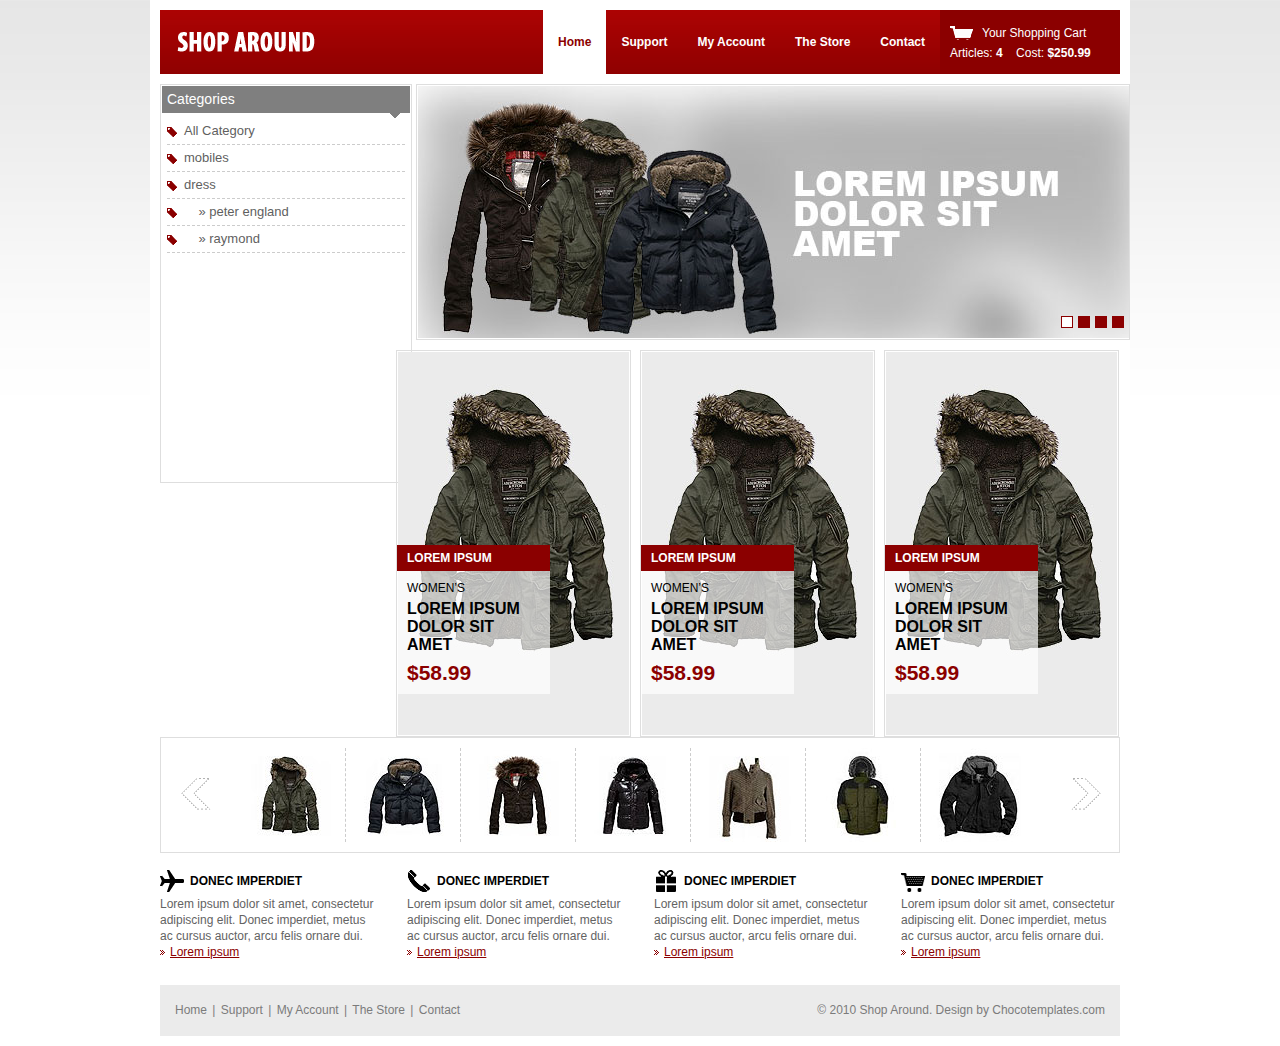
<file: plaincart/index.html>
<!DOCTYPE html PUBLIC "-//W3C//DTD XHTML 1.0 Transitional//EN" "http://www.w3.org/TR/xhtml1/DTD/xhtml1-transitional.dtd">
<html xmlns="http://www.w3.org/1999/xhtml">
<head>
	<meta http-equiv="Content-type" content="text/html; charset=utf-8" />
	<title>Free CSS template by ChocoTemplates.com</title>
	<link rel="stylesheet" href="css/style.css" type="text/css" media="all" />
	<!--[if lte IE 6]><link rel="stylesheet" href="css/ie6.css" type="text/css" media="all" /><![endif]-->
	
	<meta name="keywwords" content="Shop Around - Great free html template for on-line shop. Use it as a start point for your on line business. The template can be easily implemented in many open source E-commerce platforms" />
	<meta name="description" content="Shop Around - Great free html template for on-line shop. Use it as a start point for your on line business. The template can be easily implemented in many open source E-commerce platforms" />
	
	<!-- JS -->
	<script src="js/jquery-1.4.1.min.js" type="text/javascript"></script>	
	<script src="js/jquery.jcarousel.pack.js" type="text/javascript"></script>	
	<script src="js/jquery-func.js" type="text/javascript"></script>	
	<!-- End JS -->
	
</head>
<body>
	
<!-- Shell -->	
<div class="shell">
	
	<!-- Header -->	
	<div id="header">
		<h1 id="logo"><a href="#">shoparound</a></h1>	
		
		<!-- Cart -->
		<div id="cart">
			<a href="#" class="cart-link">Your Shopping Cart</a>
			<div class="cl">&nbsp;</div>
			<span>Articles: <strong>4</strong></span>
			&nbsp;&nbsp;
			<span>Cost: <strong>$250.99</strong></span>
		</div>
		<!-- End Cart -->
		
		<!-- Navigation -->
		<div id="navigation">
			<ul>
			    <li><a href="#" class="active">Home</a></li>
			    <li><a href="#">Support</a></li>
			    <li><a href="#">My Account</a></li>
			    <li><a href="#">The Store</a></li>
			    <li><a href="#">Contact</a></li>
			</ul>
		</div>
		<!-- End Navigation -->
	</div>
	<!-- End Header -->
	
	<!-- Main -->
	<div id="main">
		<div class="cl">&nbsp;</div>
		
		<!-- Content -->
		<div id="content">
			
			<!-- Content Slider -->
			<div id="slider" class="box">
				<div id="slider-holder">
					<ul>
					    <li><a href="#"><img src="css/images/slide1.jpg" alt="" /></a></li>
					    <li><a href="#"><img src="css/images/slide1.jpg" alt="" /></a></li>
					    <li><a href="#"><img src="css/images/slide1.jpg" alt="" /></a></li>
					    <li><a href="#"><img src="css/images/slide1.jpg" alt="" /></a></li>
					</ul>
				</div>
				<div id="slider-nav">
					<a href="#" class="active">1</a>
					<a href="#">2</a>
					<a href="#">3</a>
					<a href="#">4</a>
				</div>
			</div>
			<!-- End Content Slider -->
			
			<!-- Products -->
			<div class="products">
				<div class="cl">&nbsp;</div>
				<ul>
				    <li>
				    	<a href="#"><img src="css/images/big1.jpg" alt="" /></a>
				    	<div class="product-info">
				    		<h3>LOREM IPSUM</h3>
				    		<div class="product-desc">
								<h4>WOMEN’S</h4>
				    			<p>Lorem ipsum dolor sit<br />amet</p>
				    			<strong class="price">$58.99</strong>
				    		</div>
				    	</div>
			    	</li>
			    	<li>
				    	<a href="#"><img src="css/images/big1.jpg" alt="" /></a>
				    	<div class="product-info">
				    		<h3>LOREM IPSUM</h3>
				    		<div class="product-desc">
								<h4>WOMEN’S</h4>
				    			<p>Lorem ipsum dolor sit<br />amet</p>
				    			<strong class="price">$58.99</strong>
				    		</div>
				    	</div>
			    	</li>
			    	<li class="last">
				    	<a href="#"><img src="css/images/big1.jpg" alt="" /></a>
				    	<div class="product-info">
				    		<h3>LOREM IPSUM</h3>
				    		<div class="product-desc">
								<h4>WOMEN’S</h4>
				    			<p>Lorem ipsum dolor sit<br />amet</p>
				    			<strong class="price">$58.99</strong>
				    		</div>
				    	</div>
			    	</li>
				</ul>
				<div class="cl">&nbsp;</div>
			</div>
			<!-- End Products -->
			
		</div>
		<!-- End Content -->
		
		<!-- Sidebar -->
		<div id="sidebar">
			
			<!-- Search -->
<!--			<div class="box search">
				<h2>Search by <span></span></h2>
				<div class="box-content">
					<form action="" method="post">
						
						<label>Keyword</label>
						<input type="text" class="field" />
						
						<label>Category</label>
						<select class="field">
							<option value="">-- Select Category --</option>
						</select>
						
						<div class="inline-field">
							<label>Price</label>
							<select class="field small-field">
								<option value="">$10</option>
							</select>
							<label>to:</label>
							<select class="field small-field">
								<option value="">$50</option>
							</select>
						</div>
						
						<input type="submit" class="search-submit" value="Search" />
						
						<p>
							<a href="#" class="bul">Advanced search</a><br />
							<a href="#" class="bul">Contact Customer Support</a>
						</p>
	
					</form>
				</div>
			</div>
			 End Search -->
			
			<!-- Categories -->
			<div class="box categories">
				<h2>Categories <span></span></h2>
				<div class="box-content">
				<td width="150" height="400" id="leftnav"> 
<ul>
<li><a href="/plaincart/index.php">All Category</a></li>
<li><a href="/plaincart/index.php?c=12">mobiles</a></li>
<li><a href="/plaincart/index.php?c=13">dress</a></li>
<li id="current"><a href="/plaincart/index.php?c=16">&nbsp; &nbsp; »&nbsp;peter england</a></li>
<li><a href="/plaincart/index.php?c=17">&nbsp; &nbsp; »&nbsp;raymond</a></li>
</ul>
  </td>
				</div>
			</div>
			<!-- End Categories -->
			
		</div>
		<!-- End Sidebar -->
		
		<div class="cl">&nbsp;</div>
	</div>
	<!-- End Main -->
	
	<!-- Side Full -->
	<div class="side-full">
		
		<!-- More Products -->
		<div class="more-products">
			<div class="more-products-holder">
				<ul>
				    <li><a href="#"><img src="css/images/small1.jpg" alt="" /></a></li>
				    <li><a href="#"><img src="css/images/small2.jpg" alt="" /></a></li>
				    <li><a href="#"><img src="css/images/small3.jpg" alt="" /></a></li>
				    <li><a href="#"><img src="css/images/small4.jpg" alt="" /></a></li>
				    <li><a href="#"><img src="css/images/small5.jpg" alt="" /></a></li>
				    <li><a href="#"><img src="css/images/small6.jpg" alt="" /></a></li>
				    <li><a href="#"><img src="css/images/small7.jpg" alt="" /></a></li>
				    <li><a href="#"><img src="css/images/small1.jpg" alt="" /></a></li>
				    <li><a href="#"><img src="css/images/small2.jpg" alt="" /></a></li>
				    <li><a href="#"><img src="css/images/small3.jpg" alt="" /></a></li>
				    <li><a href="#"><img src="css/images/small4.jpg" alt="" /></a></li>
				    <li><a href="#"><img src="css/images/small5.jpg" alt="" /></a></li>
				    <li><a href="#"><img src="css/images/small6.jpg" alt="" /></a></li>
				    <li><a href="#"><img src="css/images/small7.jpg" alt="" /></a></li>
				    <li><a href="#"><img src="css/images/small1.jpg" alt="" /></a></li>
				    <li><a href="#"><img src="css/images/small2.jpg" alt="" /></a></li>
				    <li><a href="#"><img src="css/images/small3.jpg" alt="" /></a></li>
				    <li><a href="#"><img src="css/images/small4.jpg" alt="" /></a></li>
				    <li><a href="#"><img src="css/images/small5.jpg" alt="" /></a></li>
				    <li><a href="#"><img src="css/images/small6.jpg" alt="" /></a></li>
				    <li class="last"><a href="#"><img src="css/images/small7.jpg" alt="" /></a></li>
				</ul>
			</div>
			<div class="more-nav">
				<a href="#" class="prev">previous</a>
				<a href="#" class="next">next</a>
			</div>
		</div>
		<!-- End More Products -->
		
		<!-- Text Cols -->
		<div class="cols">
			<div class="cl">&nbsp;</div>
			<div class="col">
				<h3 class="ico ico1">Donec imperdiet</h3>
				<p>Lorem ipsum dolor sit amet, consectetur adipiscing elit. Donec imperdiet, metus ac cursus auctor, arcu felis ornare dui.</p>
				<p class="more"><a href="#" class="bul">Lorem ipsum</a></p>
			</div>
			<div class="col">
				<h3 class="ico ico2">Donec imperdiet</h3>
				<p>Lorem ipsum dolor sit amet, consectetur adipiscing elit. Donec imperdiet, metus ac cursus auctor, arcu felis ornare dui.</p>
				<p class="more"><a href="#" class="bul">Lorem ipsum</a></p>
			</div>
			<div class="col">
				<h3 class="ico ico3">Donec imperdiet</h3>
				<p>Lorem ipsum dolor sit amet, consectetur adipiscing elit. Donec imperdiet, metus ac cursus auctor, arcu felis ornare dui.</p>
				<p class="more"><a href="#" class="bul">Lorem ipsum</a></p>
			</div>
			<div class="col col-last">
				<h3 class="ico ico4">Donec imperdiet</h3>
				<p>Lorem ipsum dolor sit amet, consectetur adipiscing elit. Donec imperdiet, metus ac cursus auctor, arcu felis ornare dui.</p>
				<p class="more"><a href="#" class="bul">Lorem ipsum</a></p>
			</div>
			<div class="cl">&nbsp;</div>
		</div>
		<!-- End Text Cols -->
		
	</div>
	<!-- End Side Full -->
	
	<!-- Footer -->
	<div id="footer">
		<p class="left">
			<a href="#">Home</a>
			<span>|</span>
			<a href="#">Support</a>
			<span>|</span>
			<a href="#">My Account</a>
			<span>|</span>
			<a href="#">The Store</a>
			<span>|</span>
			<a href="#">Contact</a>
		</p>
		<p class="right">
			&copy; 2010 Shop Around.
			Design by <a href="http://chocotemplates.com" target="_blank" title="The Sweetest CSS Templates WorldWide">Chocotemplates.com</a>
		</p>
	</div>
	<!-- End Footer -->
	
</div>	
<!-- End Shell -->
	
	
</body>
</html>
</file>
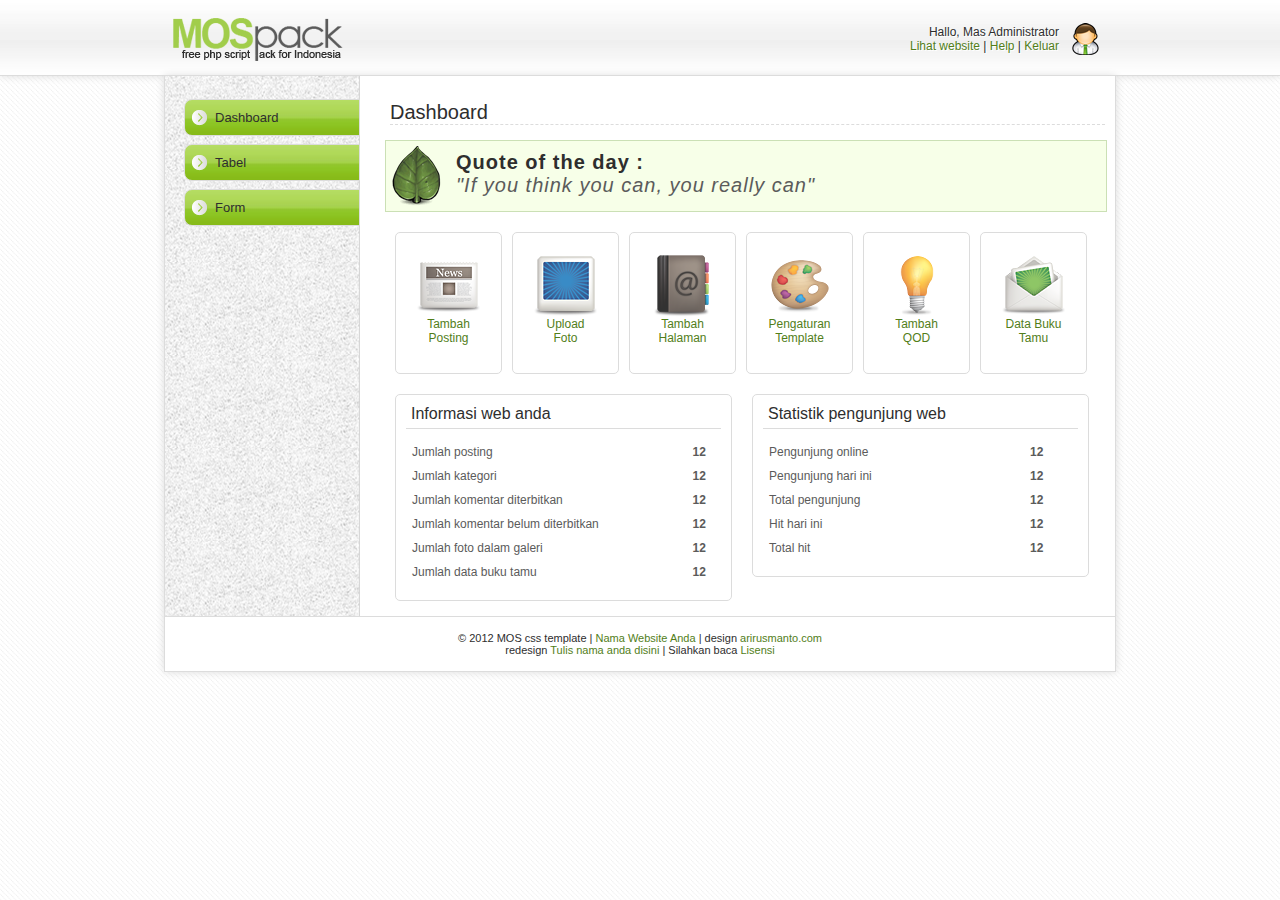
<file: plaincart/admin/mos_admin_template/index.html>
<html>
<head>
<title>Admin MOS Template</title>
<meta http-equiv="Content-Type" content="text/html; charset=utf-8" />
<meta http-equiv="Copyright" content="arirusmanto.com">
<meta name="description" content="Admin MOS Template">
<meta name="keywords" content="Admin Page">
<meta name="author" content="Ari Rusmanto">
<meta name="language" content="Bahasa Indonesia">

<link rel="shortcut icon" href="stylesheet/img/devil-icon.png"> <!--Pemanggilan gambar favicon-->
<link rel="stylesheet" type="text/css" href="mos-css/mos-style.css"> <!--pemanggilan file css-->
</head>

<body>
<div id="header">
	<div class="inHeader">
		<div class="mosAdmin">
		Hallo, Mas Administrator<br>
		<a href="">Lihat website</a> | <a href="">Help</a> | <a href="login.html">Keluar</a>
		</div>
	<div class="clear"></div>
	</div>
</div>

<div id="wrapper">
	<div id="leftBar">
	<ul>
		<li><a href="index.html">Dashboard</a></li>
		<li><a href="tabel.html">Tabel</a></li>
		<li><a href="form.html">Form</a></li>
	</ul>
	</div>
	<div id="rightContent">
	<h3>Dashboard</h3>
	<div class="quoteOfDay">
	<b>Quote of the day :</b><br>
	<i style="color: #5b5b5b;">"If you think you can, you really can"</i>
	</div>
		<div class="shortcutHome">
		<a href=""><img src="mos-css/img/posting.png"><br>Tambah Posting</a>
		</div>
		<div class="shortcutHome">
		<a href=""><img src="mos-css/img/photo.png"><br>Upload Foto</a>
		</div>
		<div class="shortcutHome">
		<a href=""><img src="mos-css/img/halaman.png"><br>Tambah Halaman</a>
		</div>
		<div class="shortcutHome">
		<a href=""><img src="mos-css/img/template.png"><br>Pengaturan Template</a>
		</div>
		<div class="shortcutHome">
		<a href=""><img src="mos-css/img/quote.png"><br>Tambah QOD</a>
		</div>
		<div class="shortcutHome">
		<a href=""><img src="mos-css/img/bukutamu.png"><br>Data Buku Tamu</a>
		</div>
		
		<div class="clear"></div>
		
		<div id="smallRight"><h3>Informasi web anda</h3>
		<table style="border: none;font-size: 12px;color: #5b5b5b;width: 100%;margin: 10px 0 10px 0;">
			<tr><td style="border: none;padding: 4px;">Jumlah posting</td><td style="border: none;padding: 4px;"><b>12</b></td></tr>
			<tr><td style="border: none;padding: 4px;">Jumlah kategori</td><td style="border: none;padding: 4px;"><b>12</b></td></tr>
			<tr><td style="border: none;padding: 4px;">Jumlah komentar diterbitkan</td><td style="border: none;padding: 4px;"><b>12</b></td></tr>
			<tr><td style="border: none;padding: 4px;">Jumlah komentar belum diterbitkan</td><td style="border: none;padding: 4px;"><b>12</b></td></tr>
			<tr><td style="border: none;padding: 4px;">Jumlah foto dalam galeri</td><td style="border: none;padding: 4px;"><b>12</b></td></tr>
			<tr><td style="border: none;padding: 4px;">Jumlah data buku tamu</td><td style="border: none;padding: 4px;"><b>12</b></td></tr>
		</table>
		</div>
		<div id="smallRight"><h3>Statistik pengunjung web</h3>
		
		<table style="border: none;font-size: 12px;color: #5b5b5b;width: 100%;margin: 10px 0 10px 0;">
			<tr><td style="border: none;padding: 4px;">Pengunjung online</td><td style="border: none;padding: 4px;"><b>12</b></td></tr>
			<tr><td style="border: none;padding: 4px;">Pengunjung hari ini</td><td style="border: none;padding: 4px;"><b>12</b></td></tr>
			<tr><td style="border: none;padding: 4px;">Total pengunjung</td><td style="border: none;padding: 4px;"><b>12</b></td></tr>
			<tr><td style="border: none;padding: 4px;">Hit hari ini</td><td style="border: none;padding: 4px;"><b>12</b></td></tr>
			<tr><td style="border: none;padding: 4px;">Total hit</td><td style="border: none;padding: 4px;"><b>12</b></td></tr>
		</table>
		</div>
	</div>
<div class="clear"></div>
<div id="footer">
	&copy; 2012 MOS css template | <a href="#">Nama Website Anda</a> | design <a href="http://arirusmanto.com" target="_blank">arirusmanto.com</a><br>
	redesign <a href="#">Tulis nama anda disini</a> | Silahkan baca <a href="lisensi.txt" target="_blank">Lisensi</a>
</div>
</div>
</body>
</html>
</file>
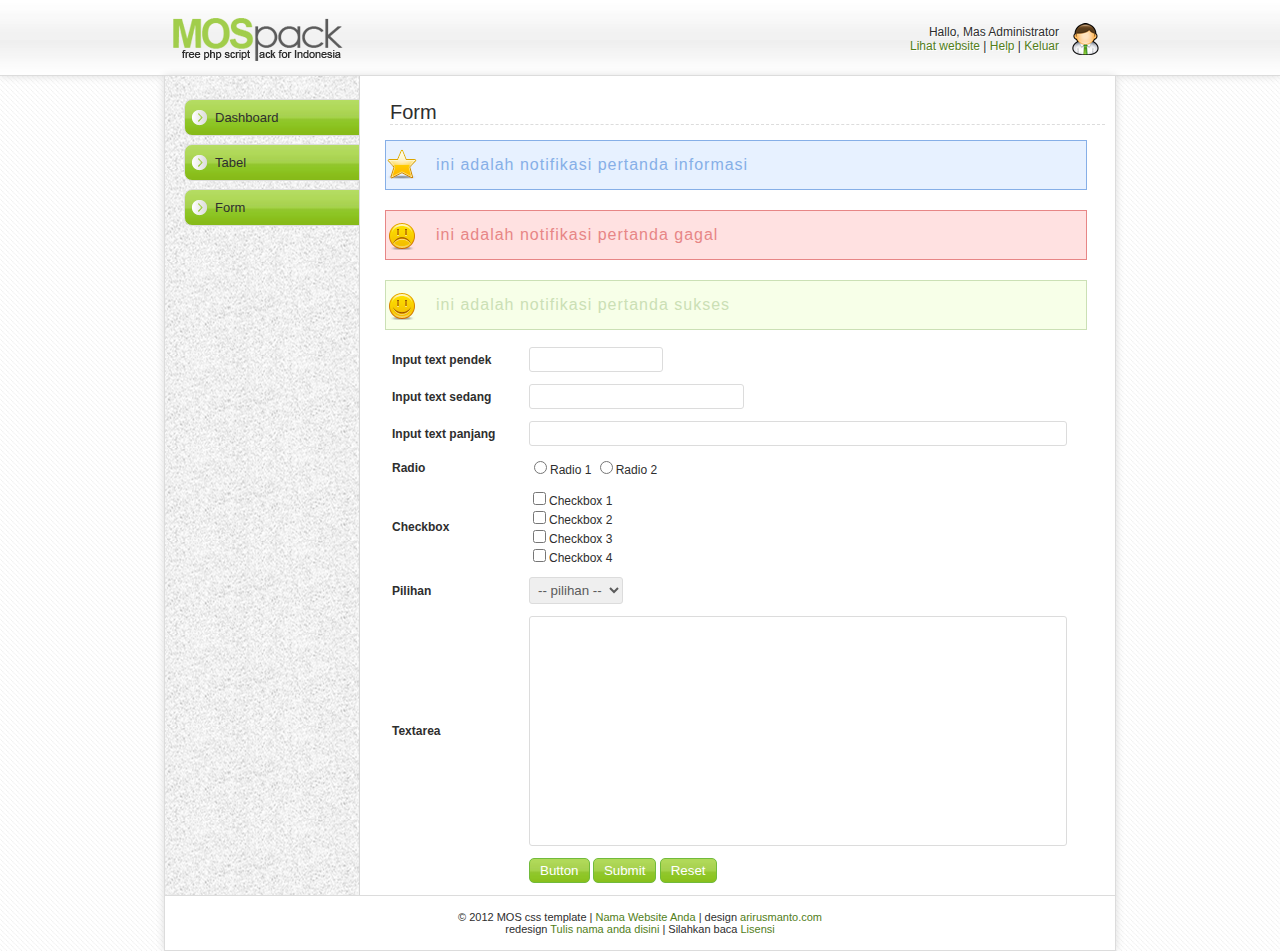
<file: plaincart/admin/mos_admin_template/form.html>
<html>
<head>
<title>Admin MOS Template</title>
<meta http-equiv="Content-Type" content="text/html; charset=utf-8" />
<meta http-equiv="Copyright" content="arirusmanto.com">
<meta name="description" content="Admin MOS Template">
<meta name="keywords" content="Admin Page">
<meta name="author" content="Ari Rusmanto">
<meta name="language" content="Bahasa Indonesia">

<link rel="shortcut icon" href="stylesheet/img/devil-icon.png"> <!--Pemanggilan gambar favicon-->
<link rel="stylesheet" type="text/css" href="mos-css/mos-style.css"> <!--pemanggilan file css-->
</head>

<body>
<div id="header">
	<div class="inHeader">
		<div class="mosAdmin">
		Hallo, Mas Administrator<br>
		<a href="">Lihat website</a> | <a href="">Help</a> | <a href="login.html">Keluar</a>
		</div>
	<div class="clear"></div>
	</div>
</div>

<div id="wrapper">
	<div id="leftBar">
	<ul>
		<li><a href="index.html">Dashboard</a></li>
		<li><a href="tabel.html">Tabel</a></li>
		<li><a href="form.html">Form</a></li>
	</ul>
	</div>
	<div id="rightContent">
	<h3>Form</h3>
	
		<div class="informasi">
		ini adalah notifikasi pertanda informasi
		</div>
		
		<div class="gagal">
		ini adalah notifikasi pertanda gagal
		</div>
		
		<div class="sukses">
		ini adalah notifikasi pertanda sukses
		</div>
	
		<table width="95%">
			<tr><td width="125px"><b>Input text pendek</b></td><td><input type="text" class="pendek"></td></tr>
			<tr><td><b>Input text sedang</b></td><td><input type="text" class="sedang"></td></tr>
			<tr><td><b>Input text panjang</b></td><td><input type="text" class="panjang"></td></tr>
			<tr><td><b>Radio</b></td><td>
				<input type="radio" name="radio" id="radio" value="radio 1">Radio 1
				<input type="radio" name="radio" id="radio" value="radio 2">Radio 2
			</td></tr>
			<tr><td><b>Checkbox</b></td><td>
				<input type="checkbox" name="checkbox" id="checkbox" value="checkbox 1">Checkbox 1<br>
				<input type="checkbox" name="checkbox" id="checkbox" value="checkbox 2">Checkbox 2<br>
				<input type="checkbox" name="checkbox" id="checkbox" value="checkbox 3">Checkbox 3<br>
				<input type="checkbox" name="checkbox" id="checkbox" value="checkbox 4">Checkbox 4<br>
			</td></tr>
			<tr><td><b>Pilihan</b></td><td>
				<select>
					<option selected>-- pilihan --</option>
					<option value="">Pilihan</option>
				</select>
			</td></tr>
			<tr><td><b>Textarea</b></td><td><textarea></textarea></td></tr>
			<tr><td></td><td>
			<input type="button" class="button" value="Button">
			<input type="submit" class="button" value="Submit">
			<input type="reset" class="button" value="Reset">
			</td></tr>
		</table>
	</div>
<div class="clear"></div>
<div id="footer">
	&copy; 2012 MOS css template | <a href="#">Nama Website Anda</a> | design <a href="http://arirusmanto.com" target="_blank">arirusmanto.com</a><br>
	redesign <a href="#">Tulis nama anda disini</a> | Silahkan baca <a href="lisensi.txt" target="_blank">Lisensi</a>
</div>
</div>
</body>
</html>
</file>
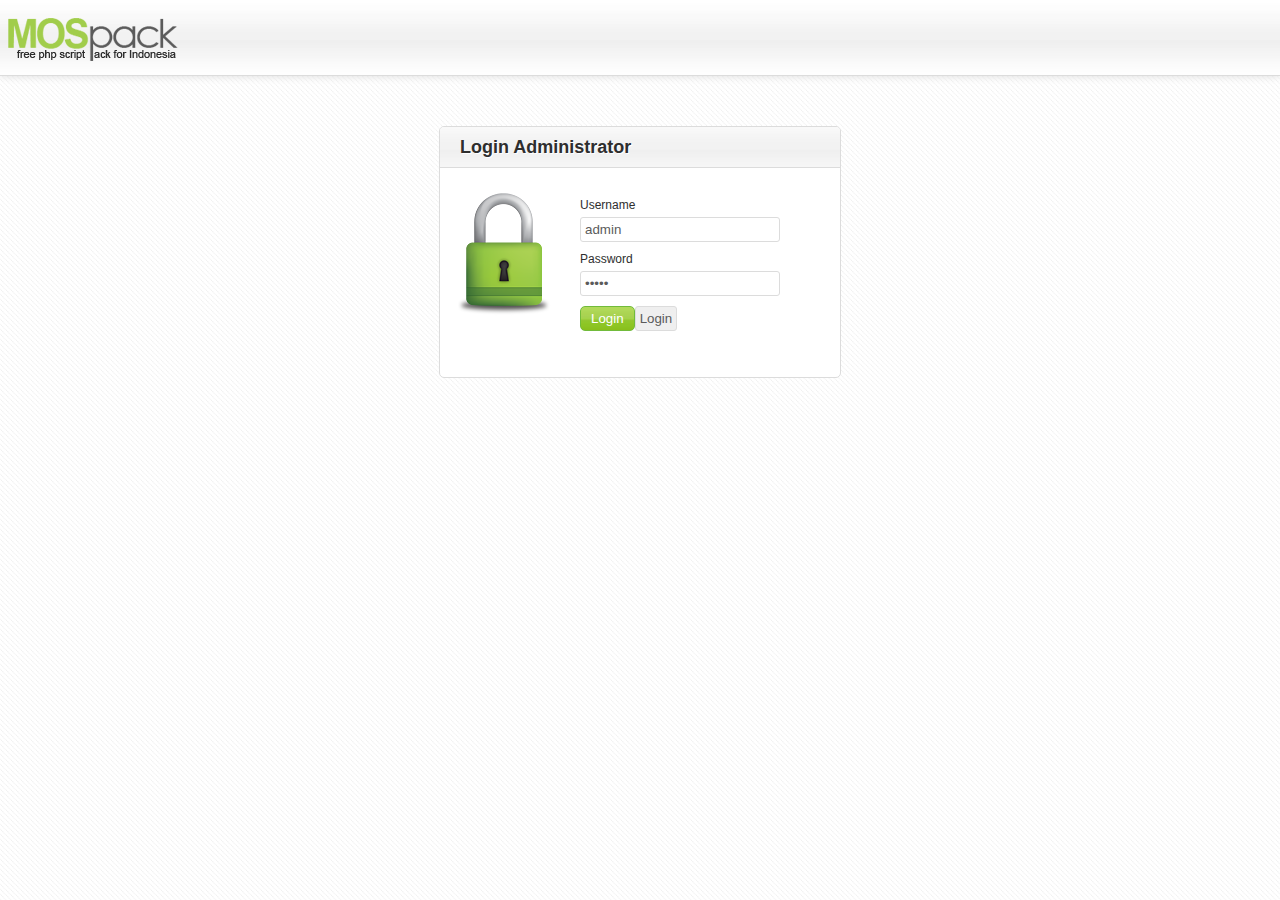
<file: plaincart/admin/mos_admin_template/login.html>
<?php
require_once '../library/config.php';
require_once './library/functions.php';

$errorMessage = '&nbsp;';

if (isset($_POST['txtUserName'],$_POST['txtPassword'])) {
	$result = doLogin();
	
	if ($result != '') {
		$errorMessage = $result;
	}
}

?>
<html>
<head>


<link rel="shortcut icon" href="stylesheet/img/devil-icon.png"> <!--Pemanggilan gambar favicon-->
<link rel="stylesheet" type="text/css" href="mos-css/mos-style.css"> <!--pemanggilan file css-->
</head>

<body>
<div id="header">
	<div class="inHeaderLogin"></div>
</div>

<div id="loginForm">
	<div class="headLoginForm">
	Login Administrator
	</div>
	<div class="fieldLogin">
	 <form method="post" name="frmLogin" id="frmLogin">
	<label>Username</label><br>
	<input name="txtUserName" type="text" class="login" value="admin" size="10" maxlength="20"> <br>
	<label>Password</label><br>
	<input name="txtPassword" type="password" class="login" value="admin" > <br>
        <input name="btnLogin" type="submit" class="button" value="Login"><input type="submit"  value="Login"><br>
	</form>
	</div>
</div>
</body>
</html>
</file>
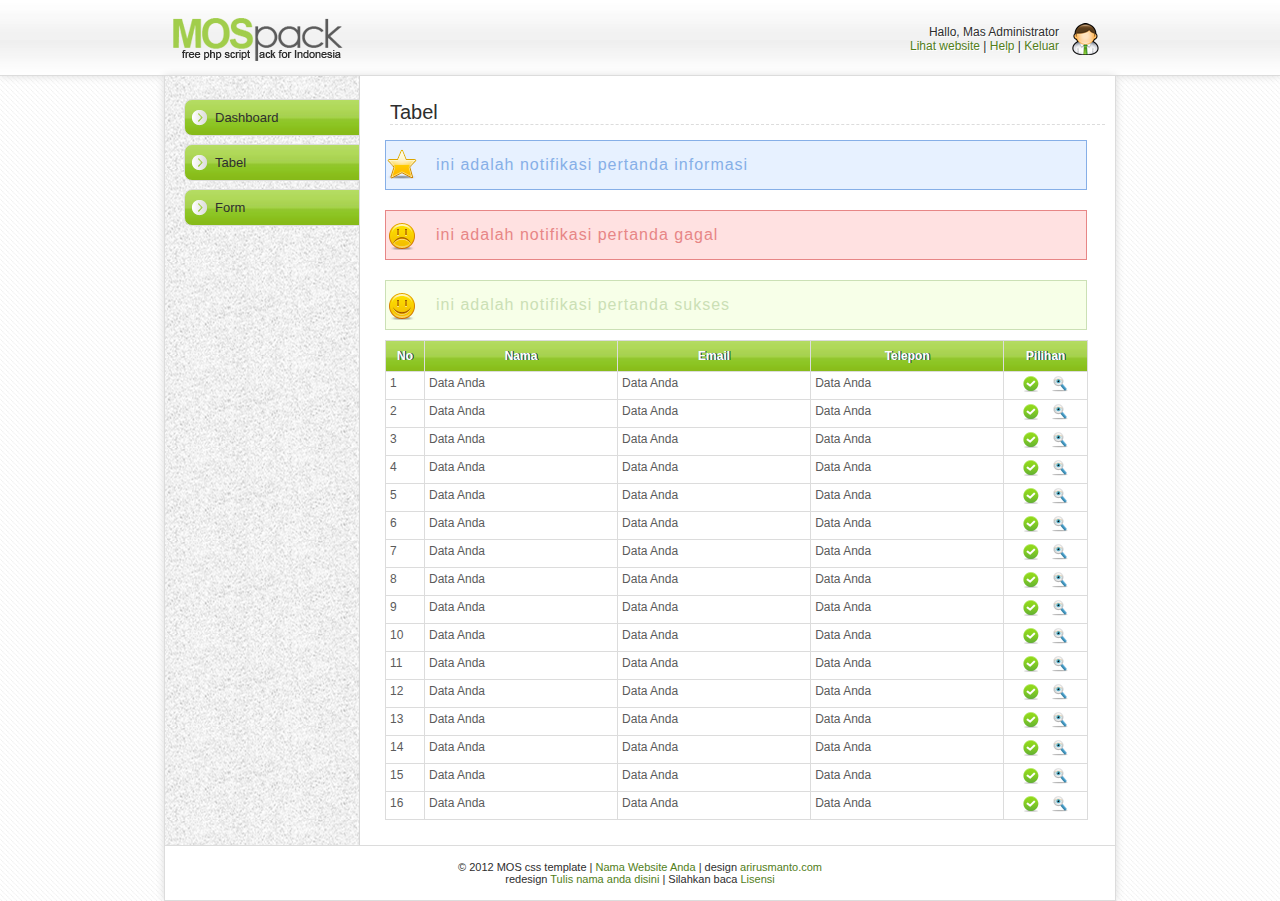
<file: plaincart/admin/mos_admin_template/tabel.html>
<html>
<head>
<title>Admin MOS Template</title>
<meta http-equiv="Content-Type" content="text/html; charset=utf-8" />
<meta http-equiv="Copyright" content="arirusmanto.com">
<meta name="description" content="Admin MOS Template">
<meta name="keywords" content="Admin Page">
<meta name="author" content="Ari Rusmanto">
<meta name="language" content="Bahasa Indonesia">

<link rel="shortcut icon" href="stylesheet/img/devil-icon.png"> <!--Pemanggilan gambar favicon-->
<link rel="stylesheet" type="text/css" href="mos-css/mos-style.css"> <!--pemanggilan file css-->
</head>

<body>
<div id="header">
	<div class="inHeader">
		<div class="mosAdmin">
		Hallo, Mas Administrator<br>
		<a href="">Lihat website</a> | <a href="">Help</a> | <a href="login.html">Keluar</a>
		</div>
	<div class="clear"></div>
	</div>
</div>

<div id="wrapper">
	<div id="leftBar">
	<ul>
		<li><a href="index.html">Dashboard</a></li>
		<li><a href="tabel.html">Tabel</a></li>
		<li><a href="form.html">Form</a></li>
	</ul>
	</div>
	<div id="rightContent">
	<h3>Tabel</h3>
	
	<div class="informasi">
	ini adalah notifikasi pertanda informasi
	</div>
	
	<div class="gagal">
	ini adalah notifikasi pertanda gagal
	</div>
	
	<div class="sukses">
	ini adalah notifikasi pertanda sukses
	</div>
		<table class="data">
			<tr class="data">
				<th class="data" width="30px">No</th>
				<th class="data">Nama</th>
				<th class="data">Email</th>
				<th class="data">Telepon</th>
				<th class="data" width="75px">Pilihan</th>
			</tr>
			<tr class="data">
				<td class="data" width="30px">1</td>
				<td class="data">Data Anda</td>
				<td class="data">Data Anda</td>
				<td class="data">Data Anda</td>
				<td class="data" width="75px">
				<center>
				<a href="#"><img src="mos-css/img/oke.png"></a>&nbsp;&nbsp;&nbsp;
				<a href="#"><img src="mos-css/img/detail.png"></a>
				</center>
				</td>
			</tr>
			<tr class="data">
				<td class="data" width="30px">2</td>
				<td class="data">Data Anda</td>
				<td class="data">Data Anda</td>
				<td class="data">Data Anda</td>
				<td class="data" width="75px">
				<center>
				<a href="#"><img src="mos-css/img/oke.png"></a>&nbsp;&nbsp;&nbsp;
				<a href="#"><img src="mos-css/img/detail.png"></a>
				</center>
				</td>
			</tr>
			<tr class="data">
				<td class="data" width="30px">3</td>
				<td class="data">Data Anda</td>
				<td class="data">Data Anda</td>
				<td class="data">Data Anda</td>
				<td class="data" width="75px">
				<center>
				<a href="#"><img src="mos-css/img/oke.png"></a>&nbsp;&nbsp;&nbsp;
				<a href="#"><img src="mos-css/img/detail.png"></a>
				</center>
				</td>
			</tr>
			<tr class="data">
				<td class="data" width="30px">4</td>
				<td class="data">Data Anda</td>
				<td class="data">Data Anda</td>
				<td class="data">Data Anda</td>
				<td class="data" width="75px">
				<center>
				<a href="#"><img src="mos-css/img/oke.png"></a>&nbsp;&nbsp;&nbsp;
				<a href="#"><img src="mos-css/img/detail.png"></a>
				</center>
				</td>
			</tr>
			<tr class="data">
				<td class="data" width="30px">5</td>
				<td class="data">Data Anda</td>
				<td class="data">Data Anda</td>
				<td class="data">Data Anda</td>
				<td class="data" width="75px">
				<center>
				<a href="#"><img src="mos-css/img/oke.png"></a>&nbsp;&nbsp;&nbsp;
				<a href="#"><img src="mos-css/img/detail.png"></a>
				</center>
				</td>
			</tr>
			<tr class="data">
				<td class="data" width="30px">6</td>
				<td class="data">Data Anda</td>
				<td class="data">Data Anda</td>
				<td class="data">Data Anda</td>
				<td class="data" width="75px">
				<center>
				<a href="#"><img src="mos-css/img/oke.png"></a>&nbsp;&nbsp;&nbsp;
				<a href="#"><img src="mos-css/img/detail.png"></a>
				</center>
				</td>
			</tr>
			<tr class="data">
				<td class="data" width="30px">7</td>
				<td class="data">Data Anda</td>
				<td class="data">Data Anda</td>
				<td class="data">Data Anda</td>
				<td class="data" width="75px">
				<center>
				<a href="#"><img src="mos-css/img/oke.png"></a>&nbsp;&nbsp;&nbsp;
				<a href="#"><img src="mos-css/img/detail.png"></a>
				</center>
				</td>
			</tr>
			<tr class="data">
				<td class="data" width="30px">8</td>
				<td class="data">Data Anda</td>
				<td class="data">Data Anda</td>
				<td class="data">Data Anda</td>
				<td class="data" width="75px">
				<center>
				<a href="#"><img src="mos-css/img/oke.png"></a>&nbsp;&nbsp;&nbsp;
				<a href="#"><img src="mos-css/img/detail.png"></a>
				</center>
				</td>
			</tr>
			<tr class="data">
				<td class="data" width="30px">9</td>
				<td class="data">Data Anda</td>
				<td class="data">Data Anda</td>
				<td class="data">Data Anda</td>
				<td class="data" width="75px">
				<center>
				<a href="#"><img src="mos-css/img/oke.png"></a>&nbsp;&nbsp;&nbsp;
				<a href="#"><img src="mos-css/img/detail.png"></a>
				</center>
				</td>
			</tr>
			<tr class="data">
				<td class="data" width="30px">10</td>
				<td class="data">Data Anda</td>
				<td class="data">Data Anda</td>
				<td class="data">Data Anda</td>
				<td class="data" width="75px">
				<center>
				<a href="#"><img src="mos-css/img/oke.png"></a>&nbsp;&nbsp;&nbsp;
				<a href="#"><img src="mos-css/img/detail.png"></a>
				</center>
				</td>
			</tr>
			<tr class="data">
				<td class="data" width="30px">11</td>
				<td class="data">Data Anda</td>
				<td class="data">Data Anda</td>
				<td class="data">Data Anda</td>
				<td class="data" width="75px">
				<center>
				<a href="#"><img src="mos-css/img/oke.png"></a>&nbsp;&nbsp;&nbsp;
				<a href="#"><img src="mos-css/img/detail.png"></a>
				</center>
				</td>
			</tr>
			<tr class="data">
				<td class="data" width="30px">12</td>
				<td class="data">Data Anda</td>
				<td class="data">Data Anda</td>
				<td class="data">Data Anda</td>
				<td class="data" width="75px">
				<center>
				<a href="#"><img src="mos-css/img/oke.png"></a>&nbsp;&nbsp;&nbsp;
				<a href="#"><img src="mos-css/img/detail.png"></a>
				</center>
				</td>
			</tr>
			<tr class="data">
				<td class="data" width="30px">13</td>
				<td class="data">Data Anda</td>
				<td class="data">Data Anda</td>
				<td class="data">Data Anda</td>
				<td class="data" width="75px">
				<center>
				<a href="#"><img src="mos-css/img/oke.png"></a>&nbsp;&nbsp;&nbsp;
				<a href="#"><img src="mos-css/img/detail.png"></a>
				</center>
				</td>
			</tr>
			<tr class="data">
				<td class="data" width="30px">14</td>
				<td class="data">Data Anda</td>
				<td class="data">Data Anda</td>
				<td class="data">Data Anda</td>
				<td class="data" width="75px">
				<center>
				<a href="#"><img src="mos-css/img/oke.png"></a>&nbsp;&nbsp;&nbsp;
				<a href="#"><img src="mos-css/img/detail.png"></a>
				</center>
				</td>
			</tr>
			<tr class="data">
				<td class="data" width="30px">15</td>
				<td class="data">Data Anda</td>
				<td class="data">Data Anda</td>
				<td class="data">Data Anda</td>
				<td class="data" width="75px">
				<center>
				<a href="#"><img src="mos-css/img/oke.png"></a>&nbsp;&nbsp;&nbsp;
				<a href="#"><img src="mos-css/img/detail.png"></a>
				</center>
				</td>
			</tr>
			<tr class="data">
				<td class="data" width="30px">16</td>
				<td class="data">Data Anda</td>
				<td class="data">Data Anda</td>
				<td class="data">Data Anda</td>
				<td class="data" width="75px">
				<center>
				<a href="#"><img src="mos-css/img/oke.png"></a>&nbsp;&nbsp;&nbsp;
				<a href="#"><img src="mos-css/img/detail.png"></a>
				</center>
				</td>
			</tr>
		</table>
	</div>
<div class="clear"></div>
<div id="footer">
	&copy; 2012 MOS css template | <a href="#">Nama Website Anda</a> | design <a href="http://arirusmanto.com" target="_blank">arirusmanto.com</a><br>
	redesign <a href="#">Tulis nama anda disini</a> | Silahkan baca <a href="lisensi.txt" target="_blank">Lisensi</a>
</div>
</div>
</body>
</html>
</file>
<file: plaincart/css/style.css>
* { padding:0; margin:0; outline:0; }
body {
	background:#fff url(images/body.gif) repeat-x 0 0;
	font-family: "Trebuchet MS", Arial, sans-serif;
	font-size:12px;
	line-height:16px;
	color:#636363;
}
input, textarea, select { font-family: "Trebuchet MS", Arial, sans-serif; font-size:12px; }

.field { background:#ebebeb; border:solid 1px #dedede; padding:2px;}

a img { border:0; }

a { color:#8b0000; text-decoration: underline; cursor:pointer; }
a:hover { color:#666; text-decoration: none; }

.left, .alignleft { float:left; display:inline; }
.right, .alignright { float:right; display:inline; }

.cl { font-size:0; line-height:0; clear:both; display:block; height:0; }

.al { text-align: left; }
.ar { text-align: right; }
.ac { text-align: center; }

h2 { font-size:14px; line-height:16px; }
h3 { font-size:12px; line-height:14px; text-transform: uppercase; color:#000; }
h4 { font-size:12px; line-height:14px; text-transform: uppercase; color:#000; }


h1#logo { font-size:0; line-height:0; width:156px; height:64px; float:left; }
h1#logo a{ display:block; height:64px; text-indent: -4000px; background:url(images/logo.gif); }

.shell { width:960px; margin:0 auto; padding:10px; background:#fff; }

#header { height:64px; background:url(images/header.gif); position:relative;}

#navigation { float:right; white-space:nowrap; }
#navigation ul{ list-style-type: none; height:64px; font-weight: bold; float:left;}
#navigation ul li{ float:left; display:inline; }
#navigation ul li a{ float:left; height:64px; line-height:64px; text-decoration: none; color:#fff; padding:0 15px;}
#navigation ul li a.active,
#navigation ul li a:hover{ background:#fff; color:#8b0000; }

#cart { float:right; width:160px; top:0; right:0; height:51px; background:#8b0000; color:#fff; padding:13px 10px 0 10px; white-space:nowrap; line-height:20px;}
a.cart-link { color:#fff; background:url(images/cart-link.gif) no-repeat 0 0; padding:0 0 0 32px; text-decoration: none;}
a.cart-link:hover { text-decoration: underline;}

#sidebar { float:left; width:226px;}
#content { float:right; width:724px;}
#contents { width:724px;}
#main { padding:10px 0 0 0; }

.box { padding:1px; border:solid 1px #dedede; margin-bottom:10px;}
.box h2{ background:#7f7f7f; color:#fff; font-weight: normal; padding:0 5px; position:relative; height:27px; line-height:27px; }
.box h2 span{ position:absolute; width:10px; height:5px; background:url(images/h2-arr.gif); top:27px; right:10px; font-size:0; line-height:0;}
.box-content { padding:5px;}

a.bul { background:url(images/bul.gif) no-repeat 0 center; padding-left:10px;}

.search { min-height:252px;}
.search label { display:block; padding-bottom:3px; }

.search .field { display:block; margin-bottom:10px; }
.search .inline-field label { display:inline; padding:0; }
.search .inline-field .field { display:inline; margin:0; }
.search input.field { width:206px; }
.search select.field { width:212px; }
.search select.small-field { width:50px; }

.search-submit { width:70px; background:#8b0000; border:0; color:#fff; height:27px; display:block; line-height:26px; cursor:pointer; margin:12px 0 10px 0;}

.categories { min-height: 395px;
    width: 248px;}
.categories ul { list-style-type: none; font-size:13px;}
.categories ul li{ border-bottom:dashed 1px #ccc; padding:5px 0;}
.categories ul li.last{ border-bottom:0; padding-bottom:0;}
.categories ul li a{ color:#5f5f5f; text-decoration: none; background:url(images/cat.gif) no-repeat 0 4px; padding-left:17px;}
.categories ul li a:hover{ color:#8b0000; }

#slider {  height: 252px;
    margin-left: 20px;
    overflow: hidden;
    position: relative;
    width: 710px;}
#slider-holder { width:720px; height:252px; position:relative; overflow:hidden; }
#slider-holder .jcarousel-clip{ width:720px; height:252px; position:relative; overflow:hidden; }
#slider-holder ul{ width:720px; height:252px; position:relative; overflow:hidden; list-style-type: none;}
#slider-holder ul li{ width:720px; height:252px; position:relative; overflow:hidden; float:left; }

#slider-nav { position:absolute; top:231px; left:644px; z-index:2;}
#slider-nav a{ font-size:0; line-height:0; text-indent: -4000px; width:10px; height:10px; border:solid 1px #8b0000; background:#8b0000; float:left; margin-right:5px; }
#slider-nav a:hover,
#slider-nav a.active { background:#fff;}

.products {}
.products ul{ list-style-type: none;}
.products ul li{ position:relative; padding:1px; border:solid 1px #dedede; float:left; width:231px; margin-right:9px; height:383px; overflow:hidden; }
.products ul li.last{ margin-right:0; }

.product-info{ position:absolute; width:153px; top:194px; left:0;}
.product-info h3{ background:#8b0000; color:#fff; padding:6px 10px; }
.product-info h4{ font-weight: normal;}
.product-info p{ font-size:16px; line-height:18px; text-transform: uppercase; font-weight: bold; color:#000; padding:5px 0 7px 0;}
.product-info .product-desc{ padding:10px; background:url(images/info.png); width:133px; }

.price { display:block; font-size:21px; color:#8b0000; line-height:23px; }

.more-products { border:solid 1px #dedede; position:relative; height:114px; overflow:hidden; }
.more-products ul{ list-style-type: none; height:94px; position:relative; overflow:hidden; width:805px;}
.more-products ul li{ float:left; width:94px; height:94px; border-right:dashed 1px #ccc; padding:0 10px;}
.more-products ul li.last{ border-right:0; }

.more-products-holder { width:804px; height:94px; position:relative; overflow:hidden; top:10px; left:70px;}
.more-products-holder .jcarousel-clip{ width:804px; height:94px; position:relative; overflow:hidden; }

.more-nav { font-size:0; line-height:0;}
.more-nav a{ position:absolute; top:40px; left:0; width:30px; height:32px; text-indent: -4000px; z-index:3;}
.more-nav a.next{ background:url(images/next.gif); left:910px;}
.more-nav a.prev{ background:url(images/prev.gif); left:20px;}

.cols { padding:15px 0;}
.col { float:left; display:inline; width:217px; margin-right:30px;}
.col-last { margin-right:0;}

h3.ico { background-repeat:no-repeat; background-position:0 2px; padding:6px 0 8px 30px;}
h3.ico1 { background-image:url(images/ico1.gif);}
h3.ico2 { background-image:url(images/ico2.gif);}
h3.ico3 { background-image:url(images/ico3.gif);}
h3.ico4 { background-image:url(images/ico4.gif);}

#footer { height:51px; background:#ebebeb; white-space:nowrap; line-height:50px; padding:0 15px; color:#7b7b7b; margin-top:10px;}
#footer a{ color:#7b7b7b; text-decoration: none;}
#footer a:hover{ color:#000;}
#footer span{ padding:0 2px;}
</file>
<file: plaincart/css/ie6.css>
.categories { height:383px; }
.search { height:252px; }
.product-info .product-desc
{ background: none; filter: progid:DXImageTransform.Microsoft.AlphaImageLoader(src='css/images/info.png', sizingMethod='scale');}
</file>
<file: plaincart/admin/mos_admin_template/mos-css/mos-style.css>
/**SIMPLE THEME BACK END MOS**/
/*Desainer		: Ari Rusmanto*/
/*Email			: hello@arirusmanto.com*/
/*YM			: ariecupu@ymail.com*/
/*Official Site	: arirusmanto.com*/
body {
	background: url(img/latar.jpg);
	margin: 0;
	padding: 0;
	font-family: Arial;
	font-size: 12px;
	color: #2e2e2e;
	text-align: center;
}
.clear {clear: both;}
small {font-size: 11px; color: 5b5b5b;}
img {border: none;}
a {color: #527e19; text-decoration: none;}
a:hover {color: #000;}
label {padding: 0; margin: 0 0 10px 0;}
input {padding: 4px;color: #5b5b5b;border: 1px solid #dcdcdc;
-moz-border-radius: 3px;-webkit-border-radius: 3px;-o-border-radius: 3px;}
input.login { width: 200px; margin: 5px 0 10px 0px;}
input.panjang {width: 100%;}
input.sedang{width: 40%;}
input.pendek{width: 25%;}
input.panjang:focus {-moz-box-shadow: 0px 0px 5px #dcdcdc;-webkit-box-shadow: 0px 0px 5px #dcdcdc; background:#feffdc;text-shadow: 1px 0px #fff; }
input.sedang:focus{-moz-box-shadow: 0px 0px 5px #dcdcdc;-webkit-box-shadow: 0px 0px 5px #dcdcdc; background:#feffdc;text-shadow: 1px 0px #fff;}
input.pendek:focus{-moz-box-shadow: 0px 0px 5px #dcdcdc;-webkit-box-shadow: 0px 0px 5px #dcdcdc; background:#feffdc;text-shadow: 1px 0px #fff;}

	.button {
	cursor: pointer;
	padding: 4px 10px 4px 10px;
	color: #fff;
	background: url(img/green.jpg) repeat left center;
	border: 1px solid #71bb3b;
	-moz-border-radius: 5px;
	-webkit-border-radius: 5px;
	-o-border-radius: 5px;
}
.button:hover { color: #2e2e2e;}
.button:active { background: #71bb3b; color: #fff;}
select {padding: 4px;color: #5b5b5b;border: 1px solid #dcdcdc;
-moz-border-radius: 3px;-webkit-border-radius: 3px;-o-border-radius: 3px;}
select:focus{-moz-box-shadow: 0px 0px 5px #dcdcdc;-webkit-box-shadow: 0px 0px 5px #dcdcdc; background:#feffdc;text-shadow: 1px 0px #fff;}
textarea:focus{-moz-box-shadow: 0px 0px 5px #dcdcdc;-webkit-box-shadow: 0px 0px 5px #dcdcdc; background:#feffdc;text-shadow: 1px 0px #fff;}
textarea {padding: 4px;color: #5b5b5b;border: 1px solid #dcdcdc;
-moz-border-radius: 3px;-webkit-border-radius: 3px;-o-border-radius: 3px; width: 100%;
height: 230px;resize: none;}	
table {border:none;font-size: 12px;}
td{border:none; padding: 5px;}

table.data {border: 1px solid #dcdcdc; margin: 10px 0px 20px 0px; width: 97%; border-collapse: collapse;font-size: 12px;}
th.data {padding: 8px 4px 8px 4px;border: 1px solid #dcdcdc; background: url(img/green.jpg)repeat left center;text-shadow: 1px 0px #003362;color: #fff }
td.data {padding: 4px; border: 1px solid #dcdcdc;color: #5b5b5b;vertical-align: top;}
tr.data {background: #fff}
tr.data:hover {background: #feffdc;}
tr.data small a{color: #fff;}
tr.data small{color: #fff;}
tr.data:hover small a{color: #527e19;}
tr.data:hover small a:hover{color: #000;}
tr.data:hover small {color: #5b5b5b;}		
.quoteOfDay {
	border: 1px solid #cbe0b5;
	background: #f7ffe8 url(img/daun.png) no-repeat left center;
	float: left;
	width: 640px;
	padding: 10px 10px 10px 70px;
	min-height: 50px;
	font-size: 20px;
	letter-spacing: 1px;
	margin: 10px 0 10px 0;
}
.sukses {
	border: 1px solid #cbe0b5;
	background: #f7ffe8 url(img/sukses.png) no-repeat left center;
	float: left;
	width: 640px;
	padding: 15px 10px 15px 50px;
	font-size: 16px;
	letter-spacing: 1px;
	margin: 10px 0 10px 0;
	color:#cbe0b5;
}
.gagal {
	border: 1px solid #e78686;
	background: #ffe1e1 url(img/gagal.png) no-repeat left center;
	float: left;
	width: 640px;
	padding: 15px 10px 15px 50px;
	font-size: 16px;
	letter-spacing: 1px;
	margin: 10px 0 10px 0;
	color: #e78686;
}
.informasi {
	border: 1px solid #86afe7;
	background: #e7f1ff url(img/informasi.png) no-repeat left center;
	float: left;
	width: 640px;
	padding: 15px 10px 15px 50px;
	font-size: 16px;
	letter-spacing: 1px;
	margin: 10px 0 10px 0;
	color: #86afe7;
}
#header {
	width: 100%;
	border-bottom: 1px solid #dcdcdc;
	background: url(img/headerbg.jpg) repeat left;
	height: 75px;
	z-index: 1000;
	-moz-box-shadow: 0px 0px 8px #dcdcdc;
	-webkit-box-shadow: 0px 0px 8px #dcdcdc;
}
.inHeader {
	float: center;
	background: url(img/logo.png) no-repeat left center;
	margin: auto;
	width: 920px;
	height: 45px;
	padding: 15px;
	border-right: 0px solid #dcdcdc;
	border-left: 0px solid #dcdcdc;
}
.inHeaderLogin {
	background: url(img/logo.png) no-repeat left center;
	height: 75px;
}
.mosAdmin {
	float: right;
	border: 0px solid #dcdcdc;
	margin: 0 1px 0 auto;
	text-align: right;
	padding: 10px 40px 10px 10px;
	background: url(img/Administrator.png) no-repeat right center;
	text-shadow: 1px 1px #fff;
}
#loginForm {
	width: 400px;
	height: 250px;
	border: 1px solid #dcdcdc;
	float: center;
	text-align: left;
	background:#fff url(img/lock.png) no-repeat left center;
	margin: 50px auto 0 auto;
	-moz-border-radius: 5px;
	-webkit-border-radius: 5px;
	-o-border-radius: 5px;
}
.headLoginForm {
	width: 380px;
	padding: 10px 0 10px 20px;
	font-size: 18px;
	font-weight: bold;
	text-shadow: 1px 1px #fff;
	text-align: left;
	height: 20px;
	border-bottom: 1px solid #dcdcdc;
	background: url(img/headerbg.jpg) repeat left center;
	-moz-border-radius-topleft: 4px; -moz-border-radius-topright: 4px;
	-webkit-border-top-left-radius: 4px; -webkit-border-top-right-radius: 4px;
}
.fieldLogin {
	margin: 30px 5px 0 140px;
}
#wrapper {
	width: 950px;
	padding: 15px 0 0 0;
	position: relative;
	border-left: 1px solid #dcdcdc;
	border-right: 1px solid #dcdcdc;
	border-bottom: 1px solid #dcdcdc;
	float: center;
	margin: auto;
	text-align: left;
	background: #fff url(img/bg_kiri.png) repeat-y;
	-moz-box-shadow: 0px 0px 8px #dcdcdc;
	-webkit-box-shadow: 0px 0px 8px #dcdcdc;
}
#leftBar {
	width: 185px;
	float: left;
	padding: 0 0 20px 10px;
	border-right: 0px solid #dcdcdc;
	text-align: left;
}
#leftBar ul {list-style: none;padding: 0; margin: 0;font-size: 13px;}
#leftBar ul li {
	width: 164px;
	background: url(img/icon-left.png) no-repeat left center, url(img/green.jpg) repeat left center;
	padding: 10px 0 10px 10px; margin-top: 8px;margin-left: 9px;
	border: 1px solid #dcdcdc;
	-moz-border-radius-topleft: 8px;-moz-border-radius-bottomleft: 8px;
	-webkit-border-top-left-radius: 8px;-webkit-border-bottom-left-radius: 8px;
	-o-border-top-left-radius: 8px;-o-border-bottom-left-radius: 8px;}
#leftBar ul li a {
	width: 100%;
	color: #2e2e2e;
    cursor: pointer;
	padding: 10px 65px 10px 20px;
    -webkit-transition: padding-left 250ms ease-out;
	-moz-transition: padding-left 250ms ease-out;
	-o-transition: padding-left 250ms ease-out;
}
#leftBar ul li a:hover {
    padding-left: 30px;
	text-decoration: none;
	color: #fff;
	text-shadow: 1px 1px #496d2a;
}
#rightContent {
	width: 725px;
	padding: 5px;
	float: right;
	border-left: 0px solid #dcdcdc;
	text-align: left;
	background: #fff;
}
#rightContent h3 {font-size: 20px; font-weight: normal; padding: 0; margin: 5px; border-bottom: 1px dashed #dcdcdc; }
.shortcutHome a{
	width: 65px;
	padding: 20px;
	border: 1px solid #dcdcdc;
	height: 100px;
	float: left;
	margin: 10px 0 10px 10px;
	text-align: center;
	-moz-border-radius: 5px;
	-webkit-border-radius: 5px;
	-o-border-radius: 5px;
}
.shortcutHome a:hover{
	color: #5b5b5b;
	text-decoration: none;
}
.shortcutHome a:hover img{
	opacity: 1;
	color: #5b5b5b;
	padding-top: 10px;
}
.shortcutHome img {
	opacity: 0.8;
    -webkit-transition: padding-top 250ms ease-out;
	-moz-transition: padding-top 250ms ease-out;
	-o-transition: padding-top 250ms ease-out;
}

#smallRight {
	width: 315px;
	padding: 5px 10px 5px 10px;
	margin: 10px;
	border: 1px solid #dcdcdc;
	float: left;
	-moz-border-radius: 5px;
	-webkit-border-radius: 5px;
	-o-border-radius: 5px;
}
#smallRight h3 {font-size: 16px; padding: 5px; margin: 0px; border-bottom: 1px solid #dcdcdc;}
#footer {
	width: 950px;
	padding: 15px 0 15px 0;
	text-align: center;
	font-size: 11px;
	border-top: 1px solid #dcdcdc;
	background: #fff;
}
</file>
